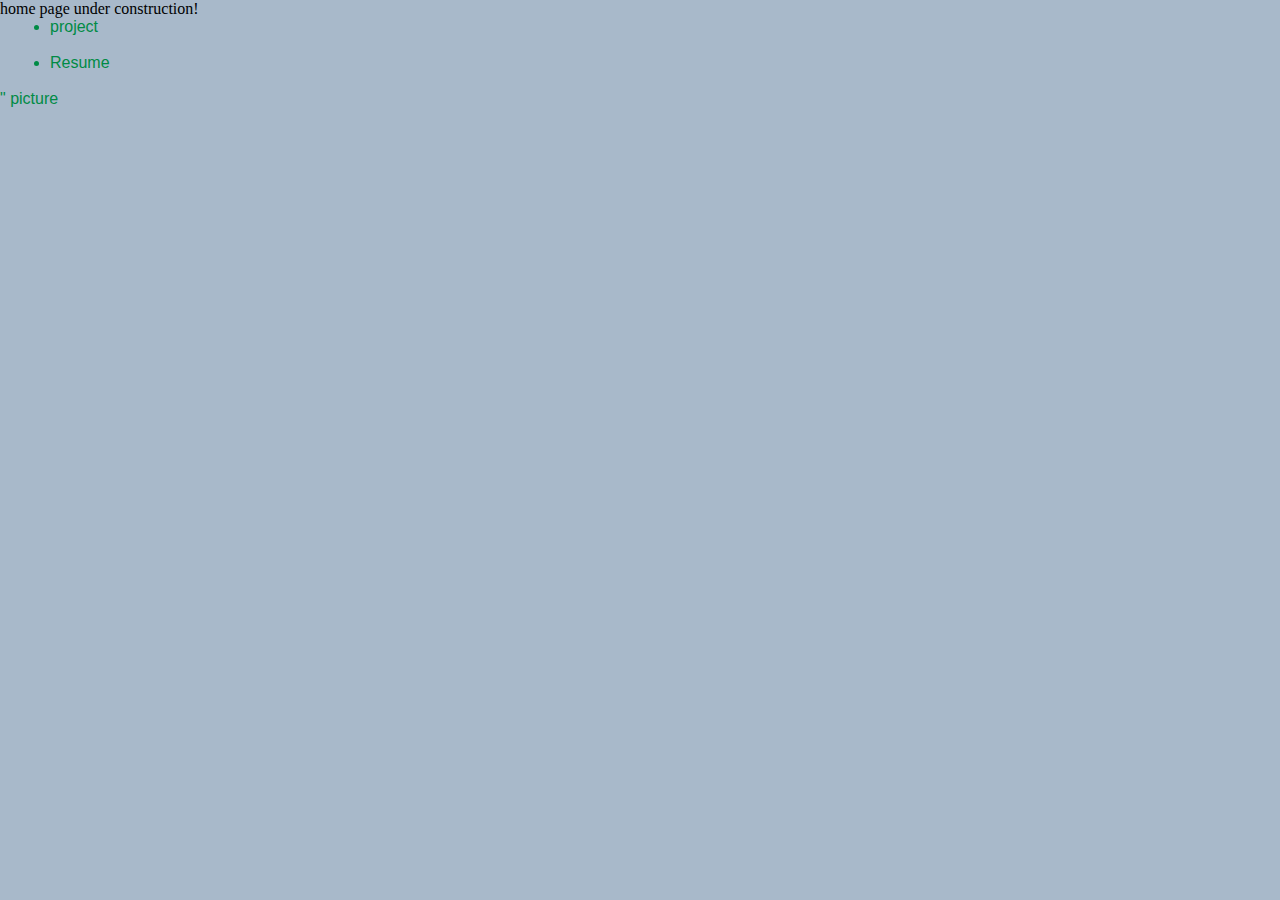
<file: Home.html>
<!DOCTYPE html>
<html>
<head>
<link type="text/css" rel ="stylesheet" href ="stylesheet.css"/>
<script>
alert ("Hello World !");
  
</script>

<title>
<h1> My Home page</h1>
</title>


</head>
<body>

<p>home page under construction!</p>
<ul>

<a href="project.html"><li>project</li></a>
<a href= "resume.html"><li>Resume</li></a>
</ul>

<a href ="<img src=" https://plus.google.com/u/0/104293557269756681667/posts/8G6VZ6huztq?pid=5893137011088361122&oid=107112999011225414854"/>" picture</a>
</body>
</html>
</file>
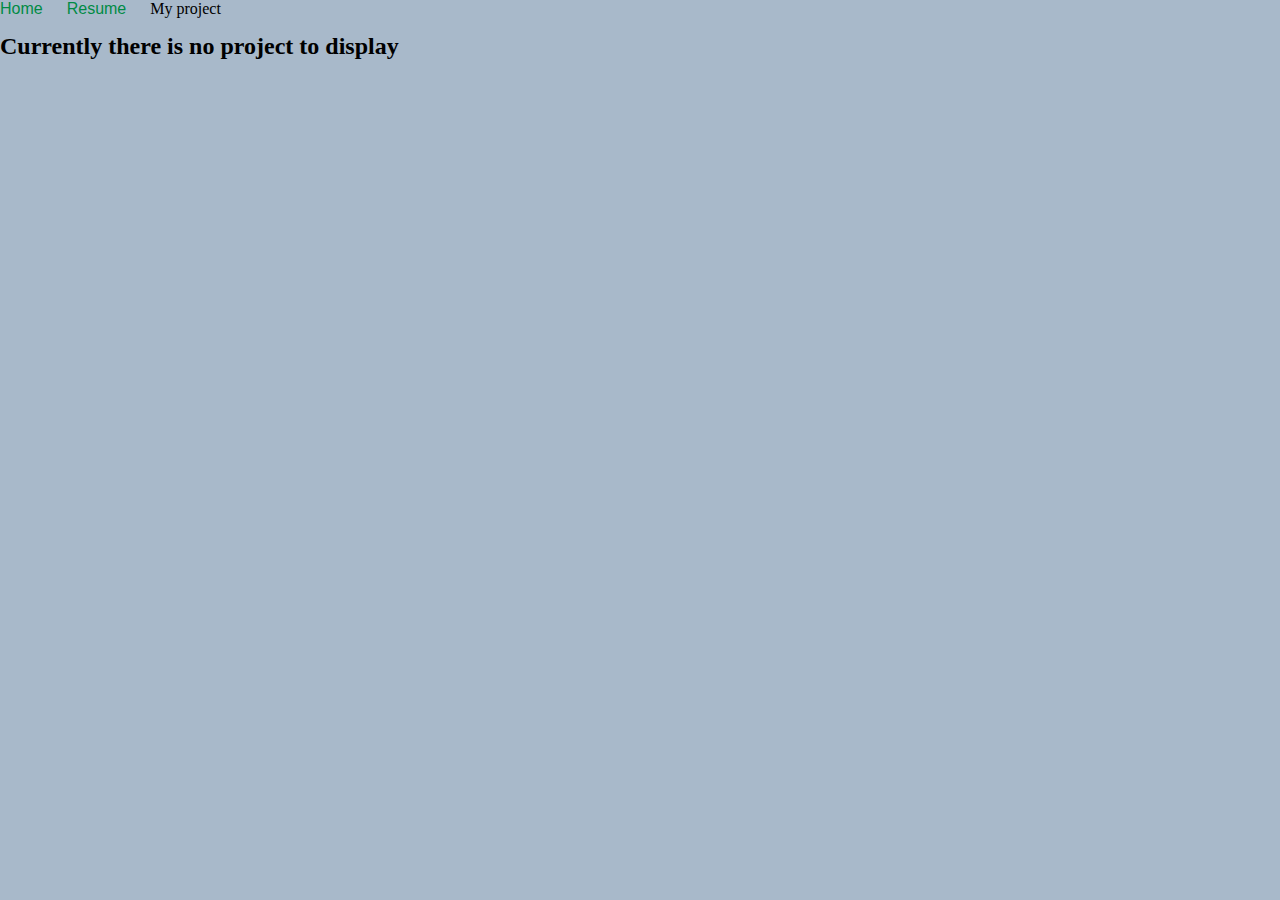
<file: Project.html>
<!DOCTYPEhtml>
<html>
<head>
<link type ="text/css" rel= "stylesheet" href= "stylesheet.css"/>
<a href = "Home.html">Home</a>
<a href="Resume.html">Resume</a>
<tiltle>My project</title>
</head>
<body>
<h2> Currently there is no project to display</h2>
</body>
</html>
</file>
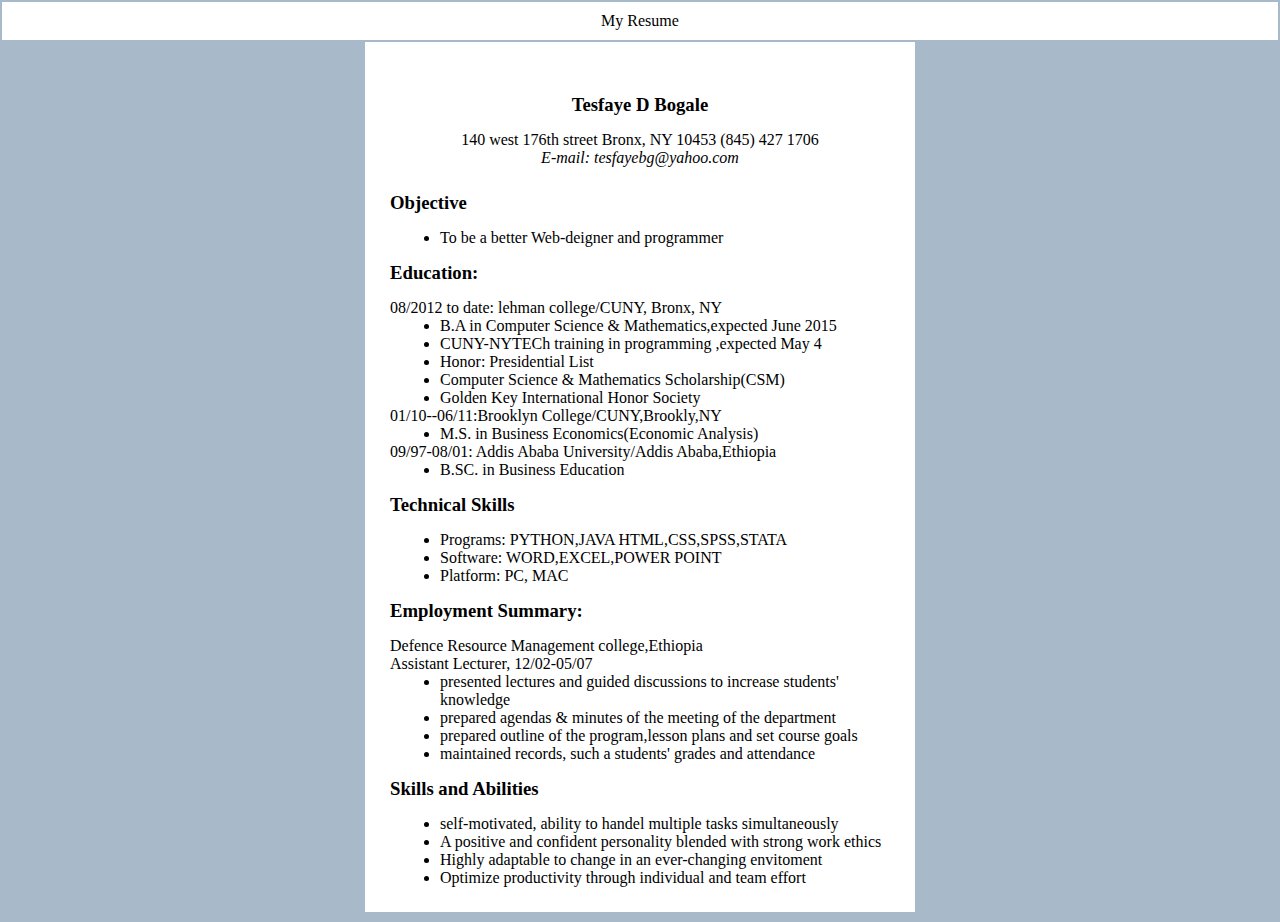
<file: Resume.html>
<!DOCTYPE HTML>

<html>

<head>
  <title> My resume </title>
  
  <link type="text/css" rel= "stylesheet" href="stylesheet.css"/>
 <!-- <a href="Home.html" target = "_blank"><em>Home</em></a>
  <a href ="Project.html" target= "_blank">Project</a>
  <a href = "index.html" target="_blank"> funy games</a>
  -->
 
</head>
   
<body>

<div class= "header">My Resume</div>
<div class= "main">
<div class="header">
   <h3 >Tesfaye D Bogale</h3>

   <p>140 west 176th street Bronx, NY 10453 (845) 427 1706</p>
   
   <p><em>E-mail: tesfayebg@yahoo.com</em></p>
   </div>
   
  <!--<div class= "main"</div>-->
  
  <h3>Objective</h3>
  <ul><li>To be a better Web-deigner and programmer</li></ul>
  <h3> Education:</h3>
  <p>08/2012 to date: lehman college/CUNY, Bronx, NY</p>
  
  <ul>
  
    <li>B.A in Computer Science & Mathematics,expected June 2015</li>
    <li>CUNY-NYTECh training in programming ,expected May 4</li>
    <li>Honor: Presidential List</li>
    <li>Computer Science & Mathematics Scholarship(CSM)</li>
    <li>Golden Key International Honor Society</li>
   <!-- <li>Cumulative GPA:3.78/4.0</li>-->
  
  </ul>
  
  <p>01/10--06/11:Brooklyn College/CUNY,Brookly,NY<p>
  <ul>
  
  <li>M.S. in Business Economics(Economic Analysis)</li>
  <!--<li>Cumulative GPA 3.70/4.0</li>-->
  
  </ul>
  <p>09/97-08/01: Addis Ababa University/Addis Ababa,Ethiopia</p>
  <ul>
  <li>B.SC. in Business Education</li>
   </ul>
  <h3>Technical Skills</h3>
  <ul>
  
    <li>Programs: PYTHON,JAVA HTML,CSS,SPSS,STATA</li>
    <li>Software: WORD,EXCEL,POWER POINT</li>
    <li>Platform: PC, MAC</li>
    
  </ul>
  <h3>Employment Summary:</h3>
  <p>Defence Resource Management college,Ethiopia</p>
  <p>Assistant Lecturer, 12/02-05/07</p>
  <ul>
  
    <li>presented lectures and guided discussions to increase students' knowledge</li>
    <li>prepared agendas & minutes of the meeting of the department</li>
    <li>prepared outline of the program,lesson plans and set course goals</li>
    <li>maintained records, such a students' grades and attendance</li>
    
  </ul>
  <h3>Skills and Abilities</h3>
  <ul>
  
   <li>self-motivated, ability to handel multiple tasks simultaneously</li>
   <li> A positive  and confident personality blended with strong work ethics</li>
   <li>Highly adaptable to change in an ever-changing envitoment</li>
   <li>Optimize productivity through individual and team effort</li>
   
  </ul>
  </div>
  <!--
  <a href="tesfayebg@yahoo.com"><span>Email</span></a>
  
  
  
  <div id="header"></div>
  <div class="left"></div>
  <div class="right"></div>
  <div id="footer"></div>
  -->
  
</body>


</html>
</file>
<file: stylesheet.css>
html, body, h1, h2, h3, ul, p,li,a{
        padding:0;
        border:0;
        margin:0;
       }
  /*     
  body{
     padding: 60px 60px 60px 60px;
     border:10px solid green;
     margin:50 80 50 80;
     text-decoration:darkred;
     
     
     
}
*/
 h1{
    margin:15px 0 5px 0;
    background-color:#ffffff;
 }
 
 h2{
    margin:15px 0 15px 0;
 }
 h3{
    margin:15px 0 15px 0;
 }
 ul{
    padding: 0 0 0 50px;
 }
 



a {
   text-decoration: none;
   color:#3D59AB;
   font-family:Arial;
   padding:o 100px 0 1px;
   margin-right:20px;
}
/*
img{
   width:100px;
   display:block;
   height:30px;
   margin:auto;
   
}
*/
body {
   background-color:#a8b9ca;
}
a:link{
   text-decoration:none;
   color: #008b45;
}
a: hover{
   color:#ff0000;
   font-weight:bold;
   text-decoration:none;
   
}
a: visited{
   color: #ee9a00;
   
}
/*
p {
   float:left;
   font-family: Garamond;
   font-size: 18px;

  }
h1 {
   text-align:center;
   font-family: Arial;
   font-size:15px;
 }
 */
 /*
 div{
    display:inline-block;
    
    border:1px solid #6495ed;
    background-color:#bcd2ee;
    
    
    margin:5px 20px 4px 30px;
    text-align:center;
    
    
    
    float:right;
    
    
    
 }
 */
 body{
     padding:0 0 0 0;
     
 }
 
 .header{
     padding-color:#c6e2ff;
     padding:10px 10px 10px 10px;
     border:0 solid #c6e2ff;
     text-align:center;
     margin: 2px 2px 2px 2px;
     margin-color:#c6e2ff;
     background-color:#ffffff;
     
    
 }
 .main{
     width:500px;
     padding:20px 20px 20px 20px;
     border:5px solid #ffffff;
     margin:1px auto 10px auto;
     background-color:#ffffff;
     
 }
 .nav{
     text-align:right;
 }
 #top {
     color:#000000;
 }
 .header p {
     color:#000000;
 }
 
 
 /*
 header a{
     color: #ffffff;
 }
 */
 /*
 .left{
    height:300px;
    width:150px;
    background-color:#A7DBD8;
    float:left;
    margin-bottom:10px;
 }
 .right{
    height:300px;
    width:450px;
    background-color:#EOE4cc;
    float:right;
    margin-bottom:10px;
 }
 #footer{
    height:50px;
    background-color:#69d237;
    clear:both;
 }
 
span {
   font-weight:bold;
   font-size: 18px;
   color: #fffff;
}
*/
</file>
